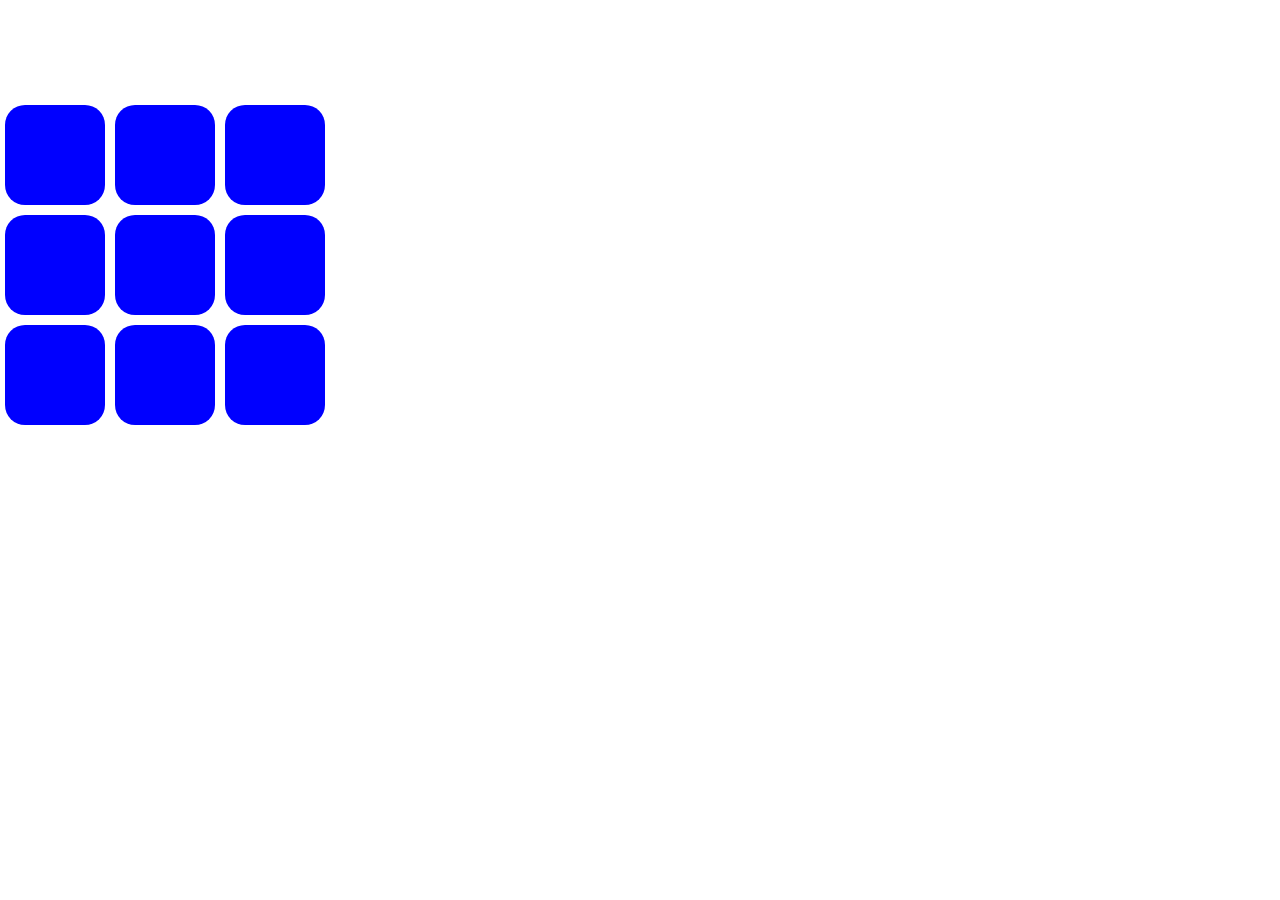
<file: index.html>
<!DOCTYPE HTML>
<html lang="en">
  <head>
    <meta charset="UTF-8">
    <title>Leon's Tic-Tac-Toe</title>
    <link rel="stylesheet" href="stylesheets/app.css">
    <script src="https://ajax.googleapis.com/ajax/libs/jquery/2.1.4/jquery.min.js"></script>
    <script src="scripts/game.js" charset="utf-8"></script>
  </head>
  <body>
    <FORM NAME="tic" method="post">
    <section id="board">
      <div name="one" class="square" value = " "></div>
      <div name="two" class="square" value = " "></div>
      <div name="three" class="square" value = " "></div>

      <div name="four" class="square" value = " "></div>
      <div name="five" class="square" value = " "></div>
      <div name="six" class="square" value = " "></div>

      <div name="seven" class="square" value = " "></div>
      <div name="eight" class="square" value = " "></div>
      <div name="nine" class="square" value = " "></div>
    </section>
  </form>
  </body>
</html>
</file>
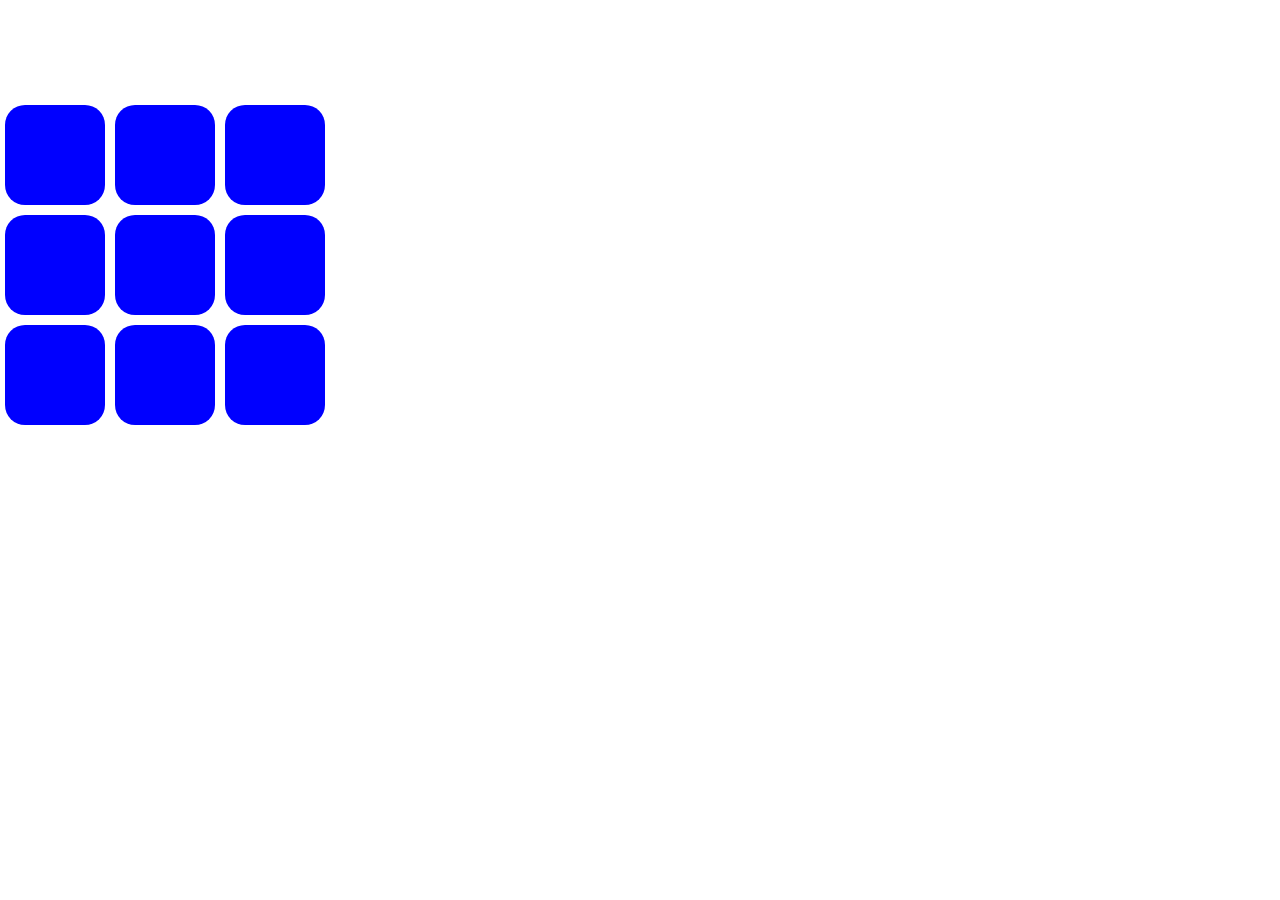
<file: index1.html>
<!DOCTYPE HTML>
<html lang="en">
  <head>
    <meta charset="UTF-8">
    <title>Leon's Tic-Tac-Toe</title>
    <link rel="stylesheet" href="stylesheets/app.css">
    <script src="https://ajax.googleapis.com/ajax/libs/jquery/2.1.4/jquery.min.js"></script>
    <script src="scripts/2ndattempt.js" charset="utf-8"></script>
  </head>
  <body>
    <section id="board">
      <div id="square1" class="square" ></div>
      <div id="square2" class="square"></div>
      <div id="square3" class="square"></div>

      <div id="square4" class="square"></div>
      <div id="square5" class="square"></div>
      <div id="square6" class="square"></div>

      <div id="square7" class="square"></div>
      <div id="square8" class="square"></div>
      <div id="square9" class="square"></div>
    </section>
  </body>
</html>
</file>
<file: stylesheets/app.css>
* {
  box-sizing: border-box;
}

body{
    width:100vw;
    height: 100vh;
    display: flex;
    padding: 0;
    margin: 0;
}

#board{
    width: 330px;
    height: 430px;
    overflow: hidden;
    padding-top: 100px;
    z-index: 1;
}

h2{
    width: calc(50% - 165px);
    text-align: center;
}

#scorebox{
    width: 50%;
    height: 50%;
    margin-left: auto;
    margin-right: auto;
}
.playerOne{
    width: 25%;
}

.playerTwo{
    width: 25%;
}

.square {
    float: left;
    position: relative;
    width: 100px;
    height: 100px;
    margin: 5px;
    text-align: center;
    line-height: 100px;
    overflow: hidden;
    background-color: blue;
    border-radius: 20px;
    font-family: 'Kaushan Script', cursive;
    font-size: 65px;
    border-color: red;
    border-width: 5px;
}

.square:hover{
    background-color: red;
}

.square.player-X{
    color: white;
    background-image: url('http://i.imgur.com/WIIh1xY.png');
    background-size: cover;
    background-color: white;
}
.square.player-O{
    color: white;
    background-image: url('http://i.imgur.com/HuTpMJY.png');
    background-size: cover;
    background-color: white;
}

li{
  position: absolute;
  list-style: none;
  display: inline-block;
  width:100px;
  height:150px;
  margin-top: 15px;
  margin-left: 10px;
  margin-right: 10px;
}

#modal{
  width: 100%;
  height: 100%;
  position: absolute;
  background-color: rgba(0,0,0, 0.8);
  display: flex;
  justify-content: center;
  align-items: center;
  z-index: 2;
}

img{
  width: 250px;
  height: auto;
}

input {
  text-align: center;
  height: auto;
  width: auto;
  font-size: 22px;
  padding: 10px;
}

input:focus{
outline: none;
}
</file>
